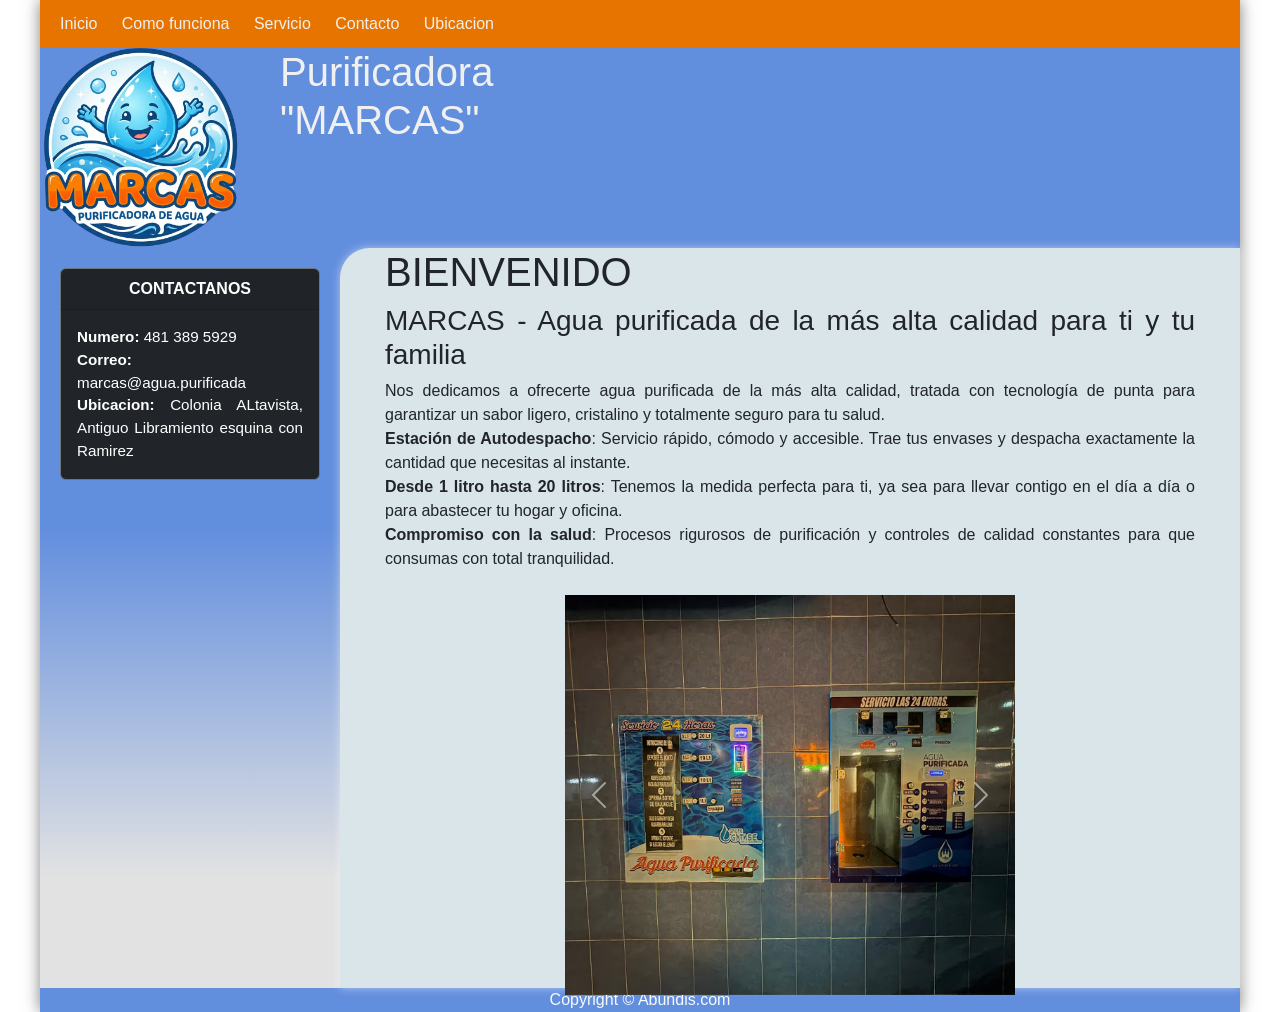
<file: index.html>
<!DOCTYPE html>
<html lang="es">
<head>
    <meta charset="UTF-8">
    <meta name="viewport" content="width=device-width, initial-scale=1.0">
    <title>Inicio</title>

    <link href="https://cdn.jsdelivr.net/npm/bootstrap@5.3.3/dist/css/bootstrap.min.css" rel="stylesheet">

    <link rel="stylesheet" type="text/css" href="style.css">
</head>
<body>
    <div id="container">
        <nav>
            <a href="index.html">Inicio</a>
            <a href="funcion.html">Como funciona</a>
            <a href="servicio.html">Servicio</a>
            <a href="contacto.html">Contacto</a>
            <a href="ubicacion.html">Ubicacion</a>
        </nav>
        <header>
            <div id="logo"> 
                <img src="logo-Photoroom.png" width="200px" height="200px">
            </div>
            <div id="slogan">
                <b><h1>Purificadora <br>"MARCAS"</h1></b>
            </div> 
        </header>
        
        
        <aside>
            <div class="card text-bg-dark border-secondary mb-3" style="max-width: 100%;">
                <div class="card-header fw-bold text-center">CONTACTANOS</div>
                <div class="card-body p-3">
                    <p class="card-text mb-0" style="font-size: 0.95rem;">
                        <b>Numero:</b> 481 389 5929<br>
                        <b>Correo: </b> marcas@agua.purificada<br>
                        <b>Ubicacion:</b> Colonia ALtavista, Antiguo Libramiento esquina con Ramirez<br>
                    </p>
                </div>
            </div>
        </aside>   

        <section>
            <h1>BIENVENIDO</h1>
            <h3>MARCAS - Agua purificada de la más alta calidad para ti y tu familia</h3>

            <p>Nos dedicamos a ofrecerte agua purificada de la más alta calidad, tratada con tecnología de punta para garantizar un sabor ligero, cristalino y totalmente seguro para tu salud.
            <br><b>Estación de Autodespacho</b>: Servicio rápido, cómodo y accesible. Trae tus envases y despacha exactamente la cantidad que necesitas al instante.
            <br><b>Desde 1 litro hasta 20 litros</b>: Tenemos la medida perfecta para ti, ya sea para llevar contigo en el día a día o para abastecer tu hogar y oficina.
            <br><b>Compromiso con la salud</b>: Procesos rigurosos de purificación y controles de calidad constantes para que consumas con total tranquilidad.</p>
            

            <div id="leibnizCarousel" class="carousel slide my-4" data-bs-ride="carousel" style="max-width: 450px; margin: auto;">
                <div class="carousel-inner">
                    <div class="carousel-item active">
                        <img src="2maquinas.jpeg" class="d-block w-100" alt="maquinas" width="400" height="400">
                    </div>
                    <div class="carousel-item">
                        <img src="maquina1.jpeg" class="d-block w-100" alt="maquina 1" width="400" height="400">
                    </div>
                    <div class="carousel-item">
                        <img src="maquina2_2.jpeg" class="d-block w-100" alt="maquina 2" width="400" height="400">
                    </div>
                </div>
                <button class="carousel-control-prev" type="button" data-bs-target="#leibnizCarousel" data-bs-slide="prev">
                    <span class="carousel-control-prev-icon" aria-hidden="true"></span>
                    <span class="visually-hidden">Anterior</span>
                </button>
                <button class="carousel-control-next" type="button" data-bs-target="#leibnizCarousel" data-bs-slide="next">
                    <span class="carousel-control-next-icon" aria-hidden="true"></span>
                    <span class="visually-hidden">Siguiente</span>
                </button>
            </div>
        </section>

        <footer>
            Copyright © Abundis.com
        </footer>
    </div>

    <script src="https://cdn.jsdelivr.net/npm/bootstrap@5.3.3/dist/js/bootstrap.bundle.min.js"></script>
</body>
</html>
</file>
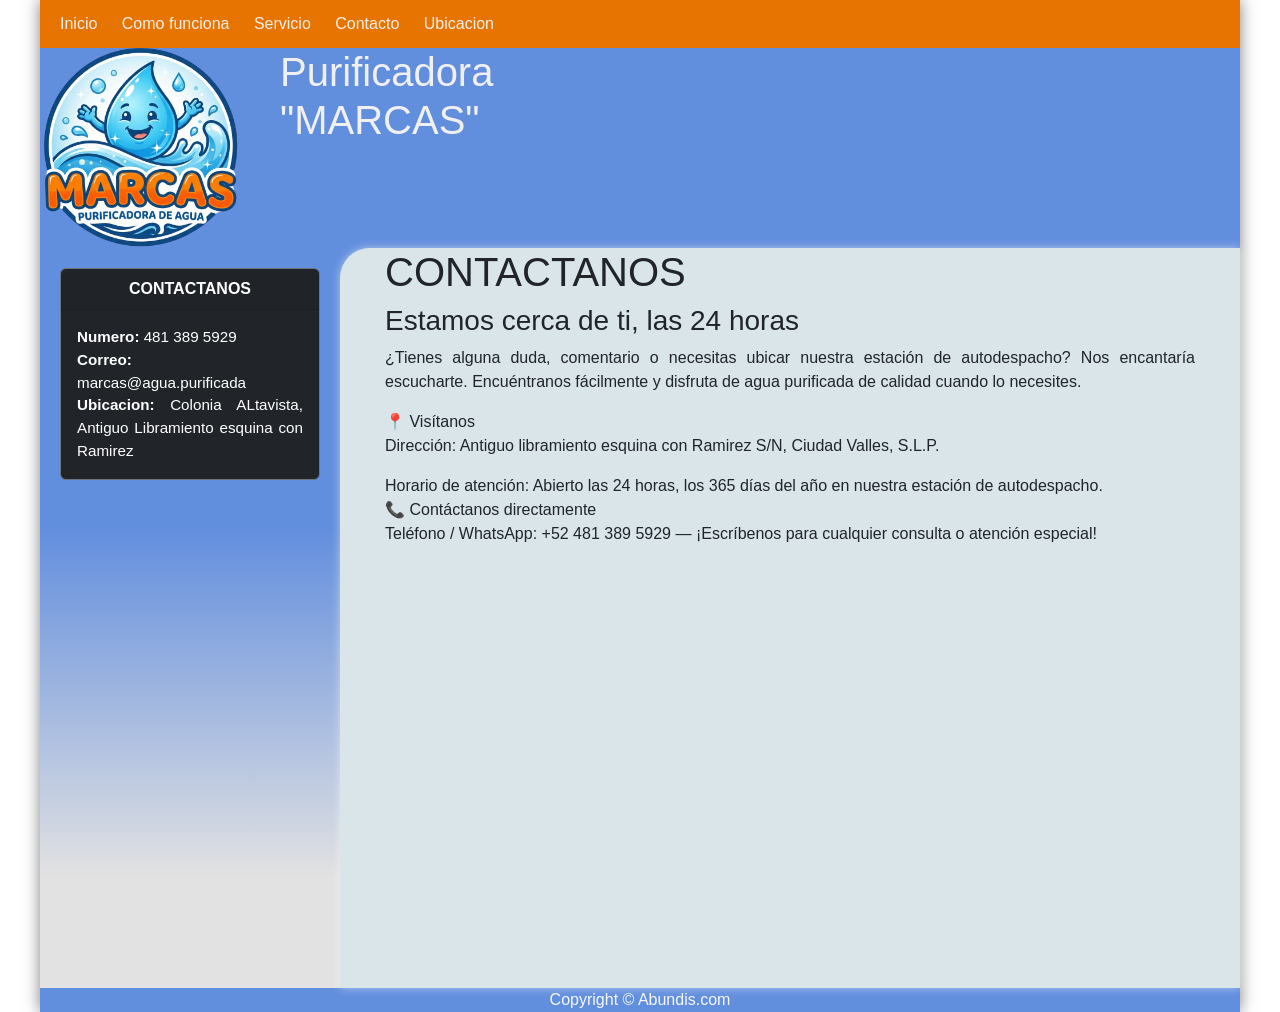
<file: contacto.html>
<!DOCTYPE html>
<html lang="es">
<head>
    <meta charset="UTF-8">
    <meta name="viewport" content="width=device-width, initial-scale=1.0">
    <title>Contacto</title>

    <link href="https://cdn.jsdelivr.net/npm/bootstrap@5.3.3/dist/css/bootstrap.min.css" rel="stylesheet">

    <link rel="stylesheet" type="text/css" href="style.css">
</head>
<body>
    <div id="container">
        <nav>
            <a href="index.html">Inicio</a>
            <a href="funcion.html">Como funciona</a>
            <a href="servicio.html">Servicio</a>
            <a href="contacto.html">Contacto</a>
            <a href="ubicacion.html">Ubicacion</a>
        </nav>
        <header>
            <div id="logo"> 
                <img src="logo-Photoroom.png" width="200px" height="200px">
            </div>
            <div id="slogan">
                <b><h1>Purificadora <br>"MARCAS"</h1></b>
            </div> 
        </header>
        
        
        <aside>
            <div class="card text-bg-dark border-secondary mb-3" style="max-width: 100%;">
                <div class="card-header fw-bold text-center">CONTACTANOS</div>
                <div class="card-body p-3">
                    <p class="card-text mb-0" style="font-size: 0.95rem;">
                        <b>Numero:</b> 481 389 5929<br>
                        <b>Correo: </b> marcas@agua.purificada<br>
                        <b>Ubicacion:</b> Colonia ALtavista, Antiguo Libramiento esquina con Ramirez<br>
                    </p>
                </div>
            </div>
        </aside>   

        <section>
            <h1>CONTACTANOS</h1>
            <h3>Estamos cerca de ti, las 24 horas</h3>
            <p>¿Tienes alguna duda, comentario o necesitas ubicar nuestra estación de autodespacho? Nos encantaría escucharte. Encuéntranos fácilmente y disfruta de agua purificada de calidad cuando lo necesites.</p>
            <p>📍 Visítanos
            <br>Dirección: Antiguo libramiento esquina con Ramirez S/N, Ciudad Valles, S.L.P.</p>
            <p>Horario de atención: Abierto las 24 horas, los 365 días del año en nuestra estación de autodespacho.
            <br>📞 Contáctanos directamente
            <br>Teléfono / WhatsApp: +52 481 389 5929 — ¡Escríbenos para cualquier consulta o atención especial!</p>
        </section>

        <footer>
            Copyright © Abundis.com
        </footer>
    </div>

    <script src="https://cdn.jsdelivr.net/npm/bootstrap@5.3.3/dist/js/bootstrap.bundle.min.js"></script>
</body>
</html>
</file>
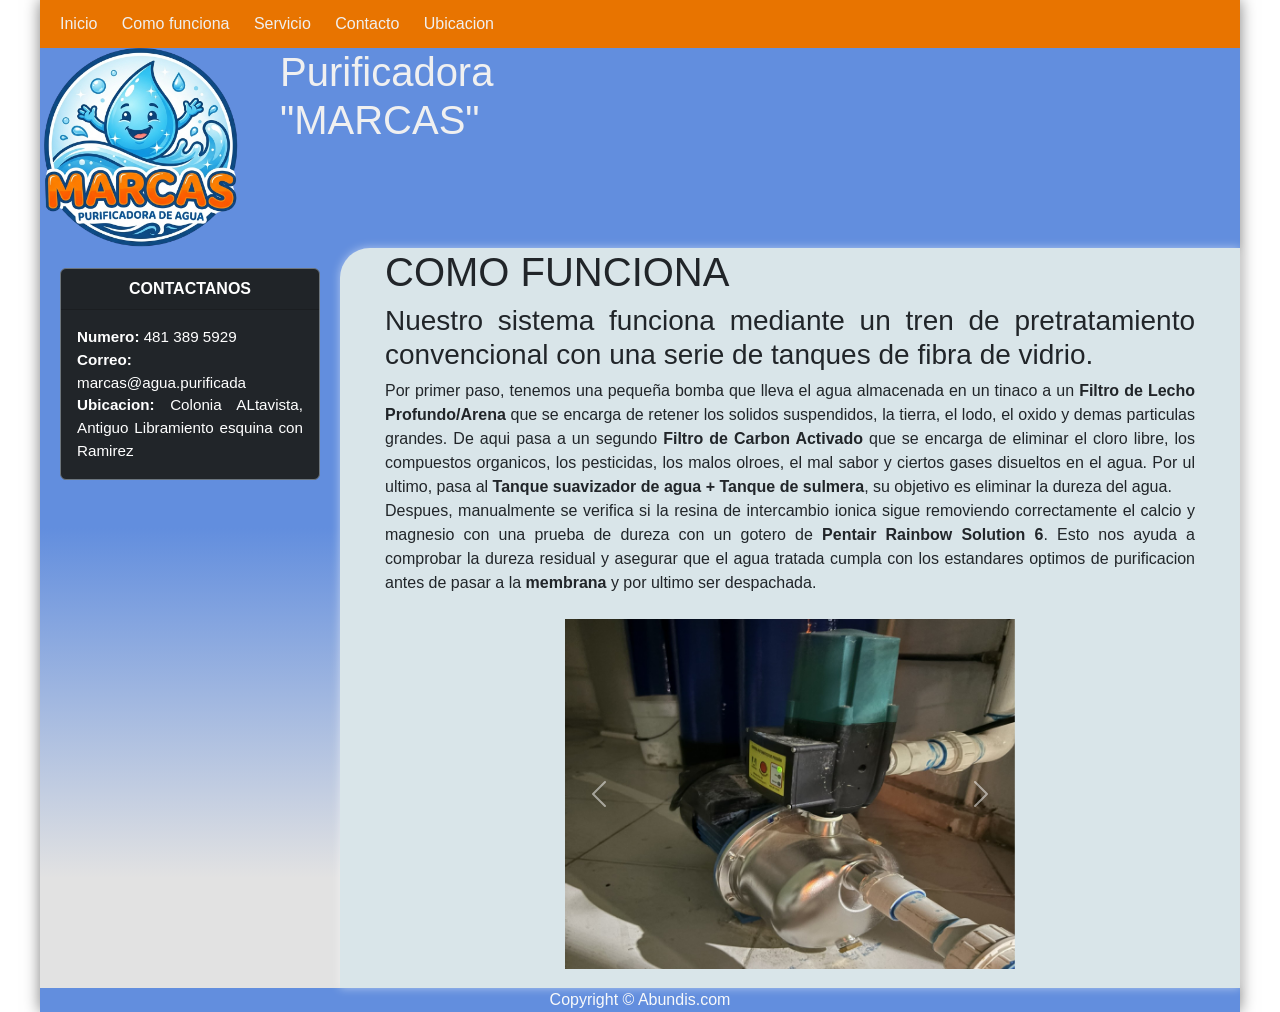
<file: funcion.html>
<!DOCTYPE html>
<html lang="es">
<head>
    <meta charset="UTF-8">
    <meta name="viewport" content="width=device-width, initial-scale=1.0">
    <title>Como Funciona</title>

    <link href="https://cdn.jsdelivr.net/npm/bootstrap@5.3.3/dist/css/bootstrap.min.css" rel="stylesheet">

    <link rel="stylesheet" type="text/css" href="style.css">
</head>
<body>
    <div id="container">
        <nav>
            <a href="index.html">Inicio</a>
            <a href="funcion.html">Como funciona</a>
            <a href="servicio.html">Servicio</a>
            <a href="contacto.html">Contacto</a>
            <a href="ubicacion.html">Ubicacion</a>
        </nav>
        <header>
            <div id="logo"> 
                <img src="logo-Photoroom.png" width="200px" height="200px">
            </div>
            <div id="slogan">
                <b><h1>Purificadora <br>"MARCAS"</h1></b>
            </div> 
        </header>
        
        
        <aside>
            <div class="card text-bg-dark border-secondary mb-3" style="max-width: 100%;">
                <div class="card-header fw-bold text-center">CONTACTANOS</div>
                <div class="card-body p-3">
                    <p class="card-text mb-0" style="font-size: 0.95rem;">
                        <b>Numero:</b> 481 389 5929<br>
                        <b>Correo: </b> marcas@agua.purificada<br>
                        <b>Ubicacion:</b> Colonia ALtavista, Antiguo Libramiento esquina con Ramirez<br>
                    </p>
                </div>
            </div>
        </aside>   

        <section>
            <h1>COMO FUNCIONA</h1>
            <h3>Nuestro sistema funciona mediante un tren de pretratamiento convencional con una serie de tanques de fibra de vidrio.</h3>
                <p>
                    Por primer paso, tenemos una pequeña bomba que lleva el agua almacenada en un tinaco a un <b>Filtro de Lecho Profundo/Arena</b> que se encarga de retener los solidos suspendidos, la tierra, el lodo, el oxido y demas particulas grandes. De aqui pasa a un segundo <b>Filtro de Carbon Activado</b> que se encarga de eliminar el cloro libre, los compuestos organicos, los pesticidas, los malos olroes, el mal sabor y ciertos gases disueltos en el agua. Por ul ultimo, pasa al <b>Tanque suavizador de agua + Tanque de sulmera</b>, su objetivo es eliminar la dureza del agua.
                    <br>Despues, manualmente se verifica si la resina de intercambio ionica sigue removiendo correctamente el calcio y magnesio con una prueba de dureza con un gotero de <b>Pentair Rainbow Solution 6</b>. Esto nos ayuda a comprobar la dureza residual y asegurar que el agua tratada cumpla con los estandares optimos de purificacion antes de pasar a la <b>membrana</b> y por ultimo ser despachada.
                </p>
            <div id="leibnizCarousel" class="carousel slide my-4" data-bs-ride="carousel" style="max-width: 450px; margin: auto;">
                <div class="carousel-inner">
                    <div class="carousel-item active">
                        <img src="IMG_1220.JPEG" class="d-block w-100" alt="maquinas" width="300" height="350">
                    </div>
                    <div class="carousel-item">
                        <img src="IMG_1221.JPEG" class="d-block w-100" alt="maquinas" width="300" height="350">
                    </div>
                    <div class="carousel-item">
                        <img src="IMG_1232.JPEG" class="d-block w-100" alt="filtros" width="200" height="350">
                    </div>
                     <div class="carousel-item">
                        <img src="membrana.JPEG" class="d-block w-100" alt="membrana" width="400" height="350">
                    </div>
                </div>
                <button class="carousel-control-prev" type="button" data-bs-target="#leibnizCarousel" data-bs-slide="prev">
                    <span class="carousel-control-prev-icon" aria-hidden="true"></span>
                    <span class="visually-hidden">Anterior</span>
                </button>
                <button class="carousel-control-next" type="button" data-bs-target="#leibnizCarousel" data-bs-slide="next">
                    <span class="carousel-control-next-icon" aria-hidden="true"></span>
                    <span class="visually-hidden">Siguiente</span>
                </button>
            </div>
        </section>

        <footer>
            Copyright © Abundis.com
        </footer>
    </div>

    <script src="https://cdn.jsdelivr.net/npm/bootstrap@5.3.3/dist/js/bootstrap.bundle.min.js"></script>
</body>
</html>
</file>
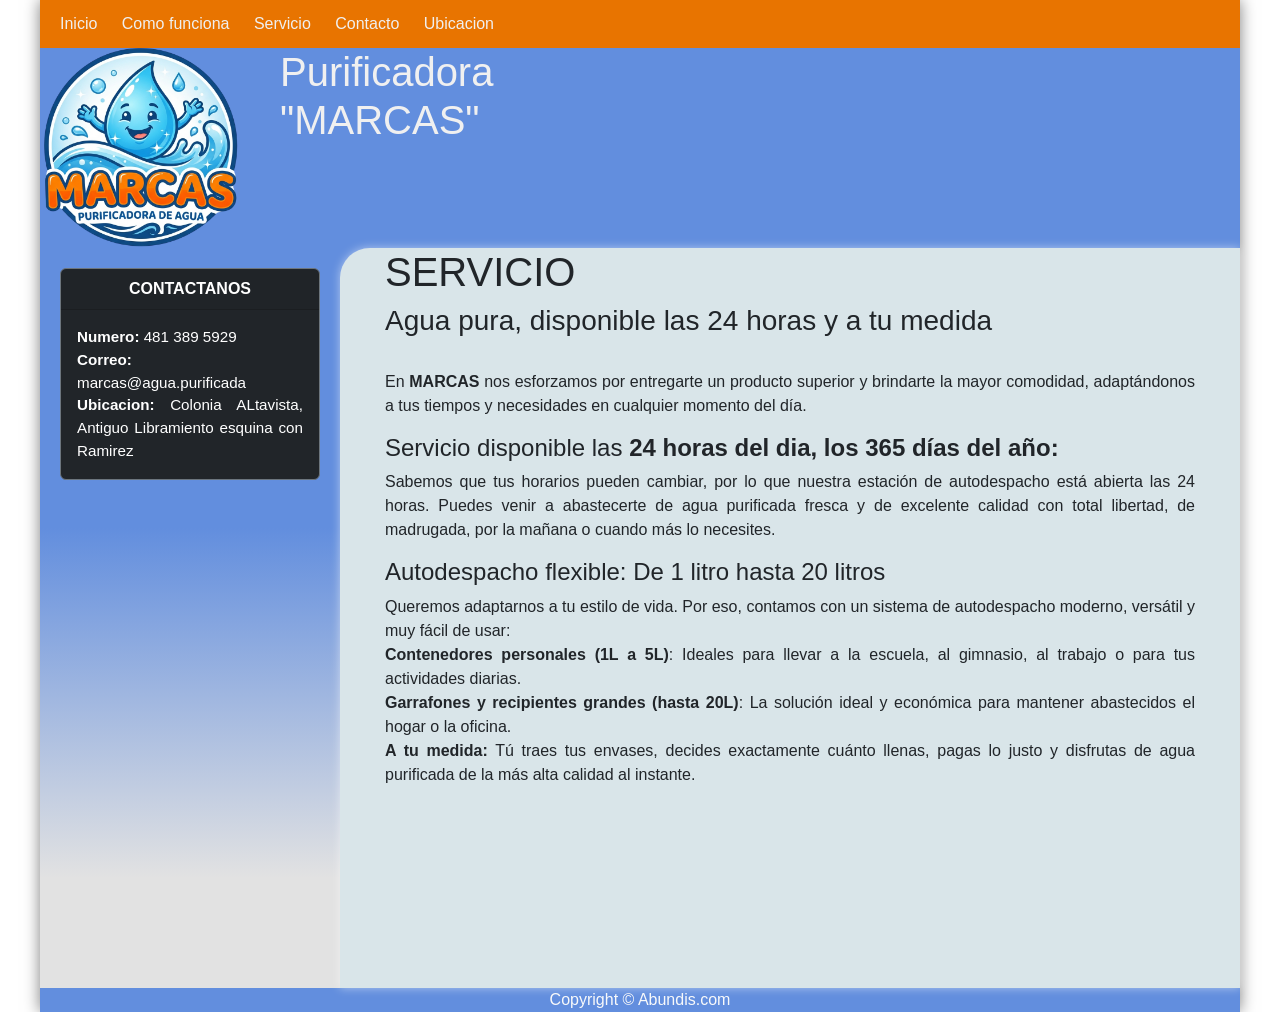
<file: servicio.html>
<!DOCTYPE html>
<html lang="es">
<head>
    <meta charset="UTF-8">
    <meta name="viewport" content="width=device-width, initial-scale=1.0">
    <title>Servicio</title>

    <link href="https://cdn.jsdelivr.net/npm/bootstrap@5.3.3/dist/css/bootstrap.min.css" rel="stylesheet">

    <link rel="stylesheet" type="text/css" href="style.css">
</head>
<body>
    <div id="container">
        <nav>
            <a href="index.html">Inicio</a>
            <a href="funcion.html">Como funciona</a>
            <a href="servicio.html">Servicio</a>
            <a href="contacto.html">Contacto</a>
            <a href="ubicacion.html">Ubicacion</a>
        </nav>
        <header>
            <div id="logo"> 
                <img src="logo-Photoroom.png" width="200px" height="200px">
            </div>
            <div id="slogan">
                <b><h1>Purificadora <br>"MARCAS"</h1></b>
            </div> 
        </header>
        
        
        <aside>
            <div class="card text-bg-dark border-secondary mb-3" style="max-width: 100%;">
                <div class="card-header fw-bold text-center">CONTACTANOS</div>
                <div class="card-body p-3">
                    <p class="card-text mb-0" style="font-size: 0.95rem;">
                        <b>Numero:</b> 481 389 5929<br>
                        <b>Correo: </b> marcas@agua.purificada<br>
                        <b>Ubicacion:</b> Colonia ALtavista, Antiguo Libramiento esquina con Ramirez<br>
                    </p>
                </div>
            </div>
        </aside>   

        <section>
            <h1>SERVICIO</h1>
            <h3>Agua pura, disponible las 24 horas y a tu medida</h3>
                <p>
                    
                    <br>En <b>MARCAS</b> nos esforzamos por entregarte un producto superior y brindarte la mayor comodidad, adaptándonos a tus tiempos y necesidades en cualquier momento del día.
                    <h4>Servicio disponible las <b>24 horas del dia, los 365 días del año:</b></h4>
                    <p>Sabemos que tus horarios pueden cambiar, por lo que nuestra estación de autodespacho está abierta las 24 horas. Puedes venir a abastecerte de agua purificada fresca y de excelente calidad con total libertad, de madrugada, por la mañana o cuando más lo necesites.
                    <h4>Autodespacho flexible: De 1 litro hasta 20 litros</h4>
                    <p>Queremos adaptarnos a tu estilo de vida. Por eso, contamos con un sistema de autodespacho moderno, versátil y muy fácil de usar:
                    <br><b>Contenedores personales (1L a 5L)</b>: Ideales para llevar a la escuela, al gimnasio, al trabajo o para tus actividades diarias.

                    <br><b>Garrafones y recipientes grandes (hasta 20L)</b>: La solución ideal y económica para mantener abastecidos el hogar o la oficina.
                    <br><b>A tu medida:</b> Tú traes tus envases, decides exactamente cuánto llenas, pagas lo justo y disfrutas de agua purificada de la más alta calidad al instante.
                </p>
        </section>

        <footer>
            Copyright © Abundis.com
        </footer>
    </div>

    <script src="https://cdn.jsdelivr.net/npm/bootstrap@5.3.3/dist/js/bootstrap.bundle.min.js"></script>
</body>
</html>
</file>
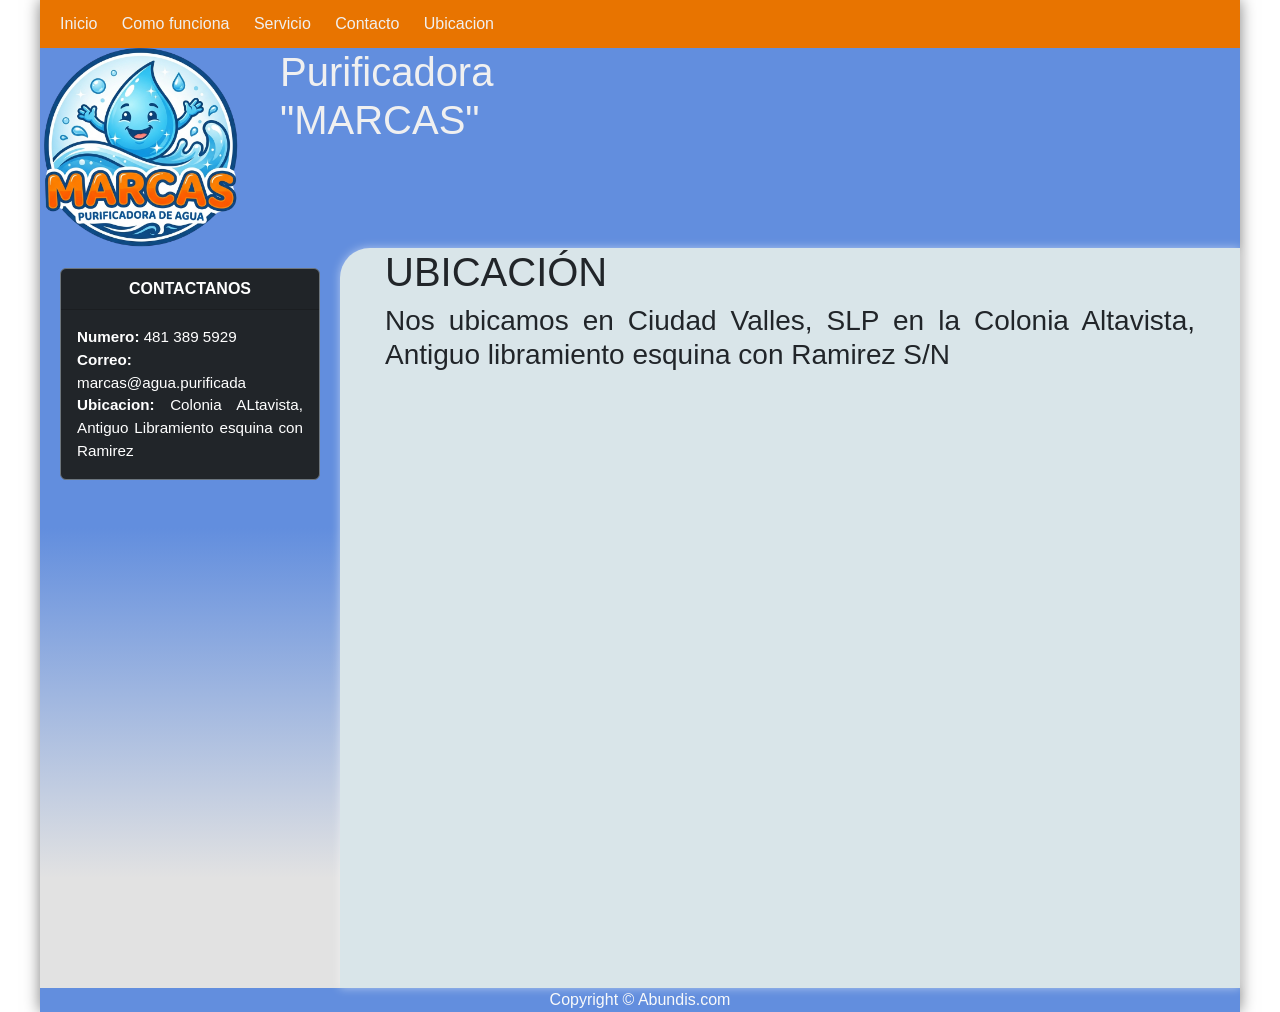
<file: ubicacion.html>
<!DOCTYPE html>
<html lang="es">
<head>
    <meta charset="UTF-8">
    <meta name="viewport" content="width=device-width, initial-scale=1.0">
    <title>Ubicación</title>

    <link href="https://cdn.jsdelivr.net/npm/bootstrap@5.3.3/dist/css/bootstrap.min.css" rel="stylesheet">

    <link rel="stylesheet" type="text/css" href="style.css">
</head>
<body>
    <div id="container">
        <nav>
            <a href="index.html">Inicio</a>
            <a href="funcion.html">Como funciona</a>
            <a href="servicio.html">Servicio</a>
            <a href="contacto.html">Contacto</a>
            <a href="ubicacion.html">Ubicacion</a>
        </nav>
        <header>
            <div id="logo"> 
                <img src="logo-Photoroom.png" width="200px" height="200px">
            </div>
            <div id="slogan">
                <b><h1>Purificadora <br>"MARCAS"</h1></b>
            </div> 
        </header>
        
        
        <aside>
            <div class="card text-bg-dark border-secondary mb-3" style="max-width: 100%;">
                <div class="card-header fw-bold text-center">CONTACTANOS</div>
                <div class="card-body p-3">
                    <p class="card-text mb-0" style="font-size: 0.95rem;">
                        <b>Numero:</b> 481 389 5929<br>
                        <b>Correo: </b> marcas@agua.purificada<br>
                        <b>Ubicacion:</b> Colonia ALtavista, Antiguo Libramiento esquina con Ramirez<br>
                    </p>
                </div>
            </div>
        </aside>   

        <section>
            <h1>UBICACIÓN</h1>
            <h3>Nos ubicamos en Ciudad Valles, SLP en la Colonia Altavista, Antiguo libramiento esquina con Ramirez S/N</h3>
            <p><iframe src="https://www.google.com/maps/embed?pb=!4v1791334908000!6m8!1m7!1sjvK21t37yfu8mlMk9HNKgw!2m2!1d21.99451083474165!2d-99.00325367879232!3f87.689255!4f0!5f0.7820865974627469" width="600" height="450" style="border:0;" allowfullscreen="" loading="lazy" referrerpolicy="strict-origin-when-cross-origin"></iframe>
            </p>
        </section>

        <footer>
            Copyright © Abundis.com
        </footer>
    </div>

    <script src="https://cdn.jsdelivr.net/npm/bootstrap@5.3.3/dist/js/bootstrap.bundle.min.js"></script>
</body>
</html>
</file>
<file: style.css>
body{
        font-family:'Gill Sans', 'Gill Sans MT', Calibri, 'Trebuchet MS', sans-serif;
    }
   
    #container{
        width: 1200px;
        background: linear-gradient(to top, #e2e2e2 70%, #628ede 70%);
        margin: 0 auto; 
        box-shadow: 0px 0px 15px rgba(0, 0, 0, 0.5);
    }
    header{
        background: #628ede; 
        display: flex;
        h1{
            color: #F8F9FA;
        }
    }
    #logo{
        width: 200px;
        img{
            border-radius: 0px 0px 30px 0px;
            display: block;
        }
    }
    #slogan{
        width: 800px;
        h1{
            font-size: 40px;
            margin-left: 5%;
            color:#f0f0f0;
        }
    }  
    nav {
        padding: 12px 20px;
        background-color: #e87400;
        a{
            text-decoration: none;
            color: #f0f0f0; 
            margin-right: 20px; 
            font-weight: 500;
            transition: transform 0.3s ease, color 0.3s ease;
            display:inline-block;
        }
        a:visited{
            color: #f0f0f0;
        }
        a:hover{
            color: #1f7fe4;
            transform:scale(1.1);
        }
    }
    aside{ 
        color: #f0f0f0; 
        background: linear-gradient(to bottom, #628ede 40%, #e2e2e2 90%);
        height: 700px; 
        width: 300px; 
        float: left;
        padding: 20px;
        
        p{
            text-align: justify;
            font-size:x-small;
        }
    }
    section{
        border-radius: 30px 0px 0px 0px;
        background-color:#d9e5e9;
        height:740px;
        width:900px;
        float:left;
        box-shadow: 0px 0px 10px rgba(255, 255, 255, 0.5);

        p, h1, h2, h3, h4, br{
            text-align: justify;
            margin-left: 5%;
            margin-right: 5%;
        }
    }
    
    footer{
        color: #F8F9FA;
        background-color:#628ede; 
        clear:both; 
        text-align:center;
    }
</file>
